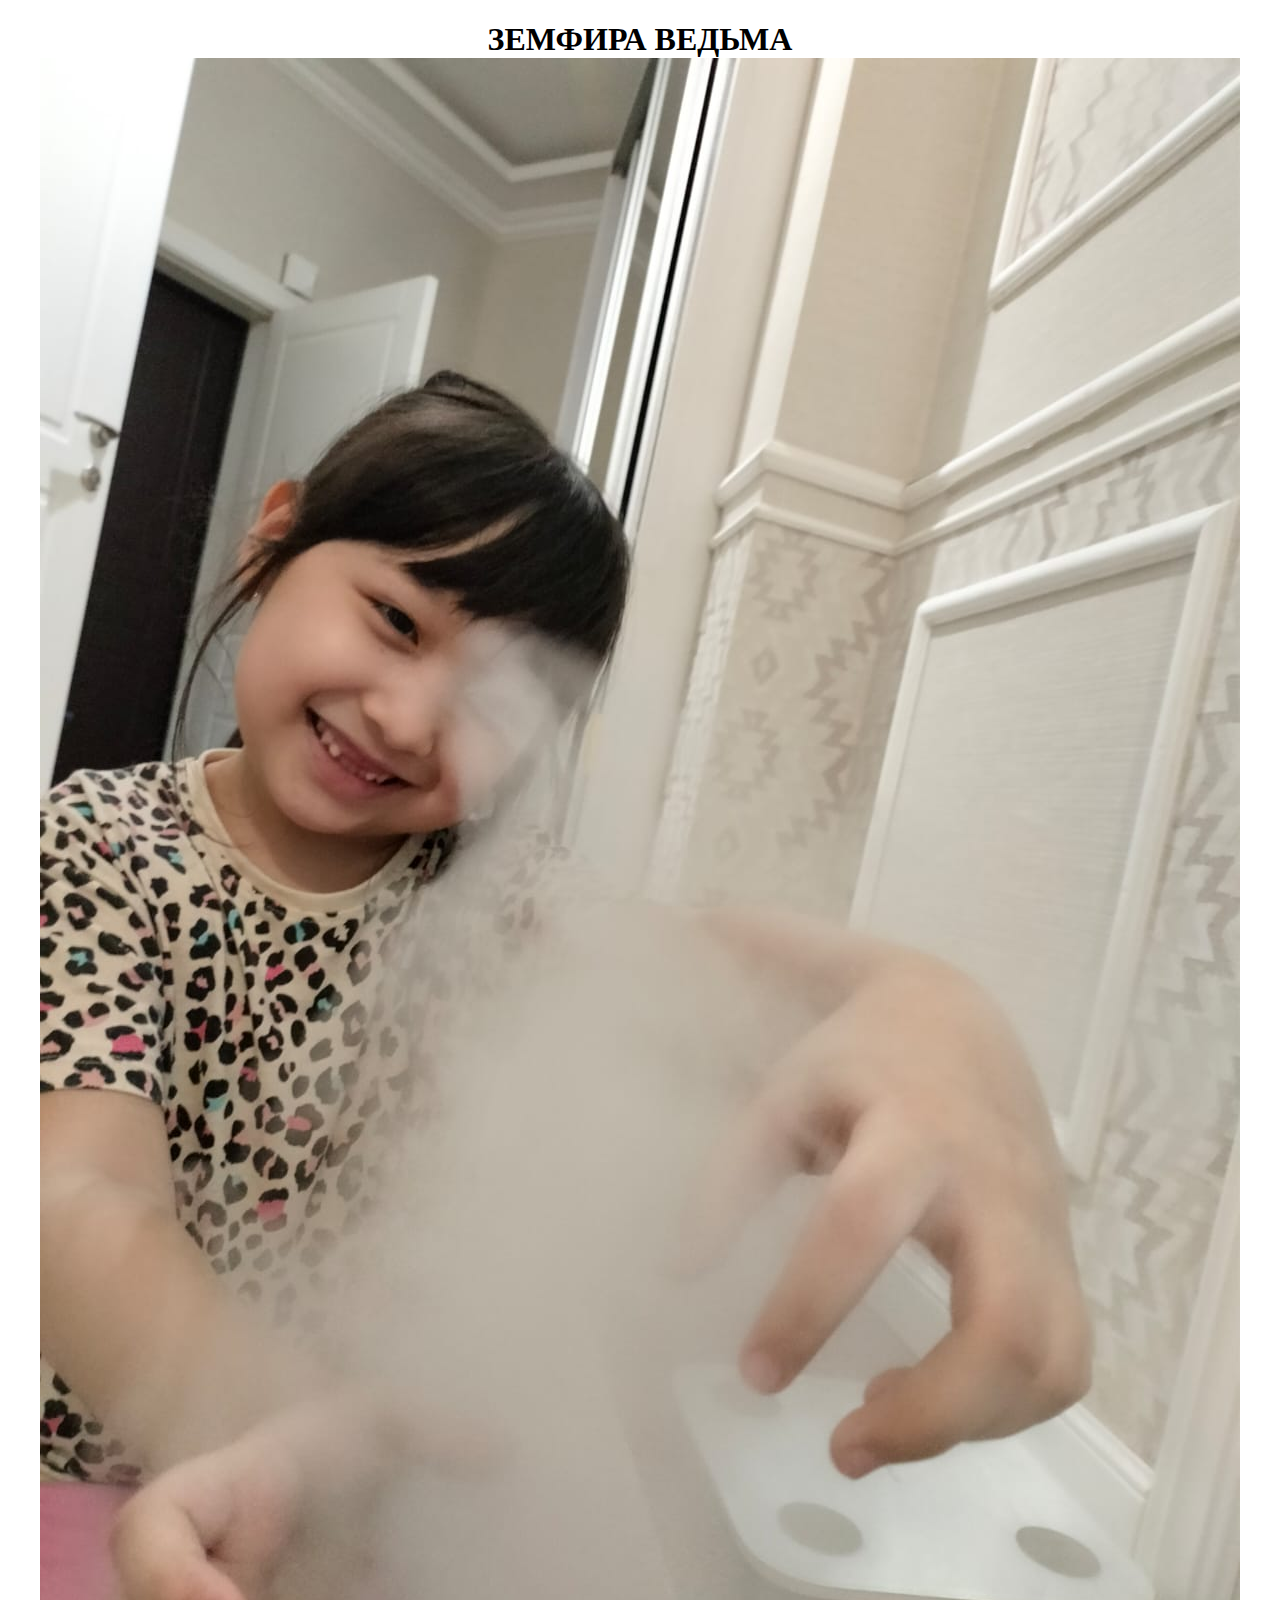
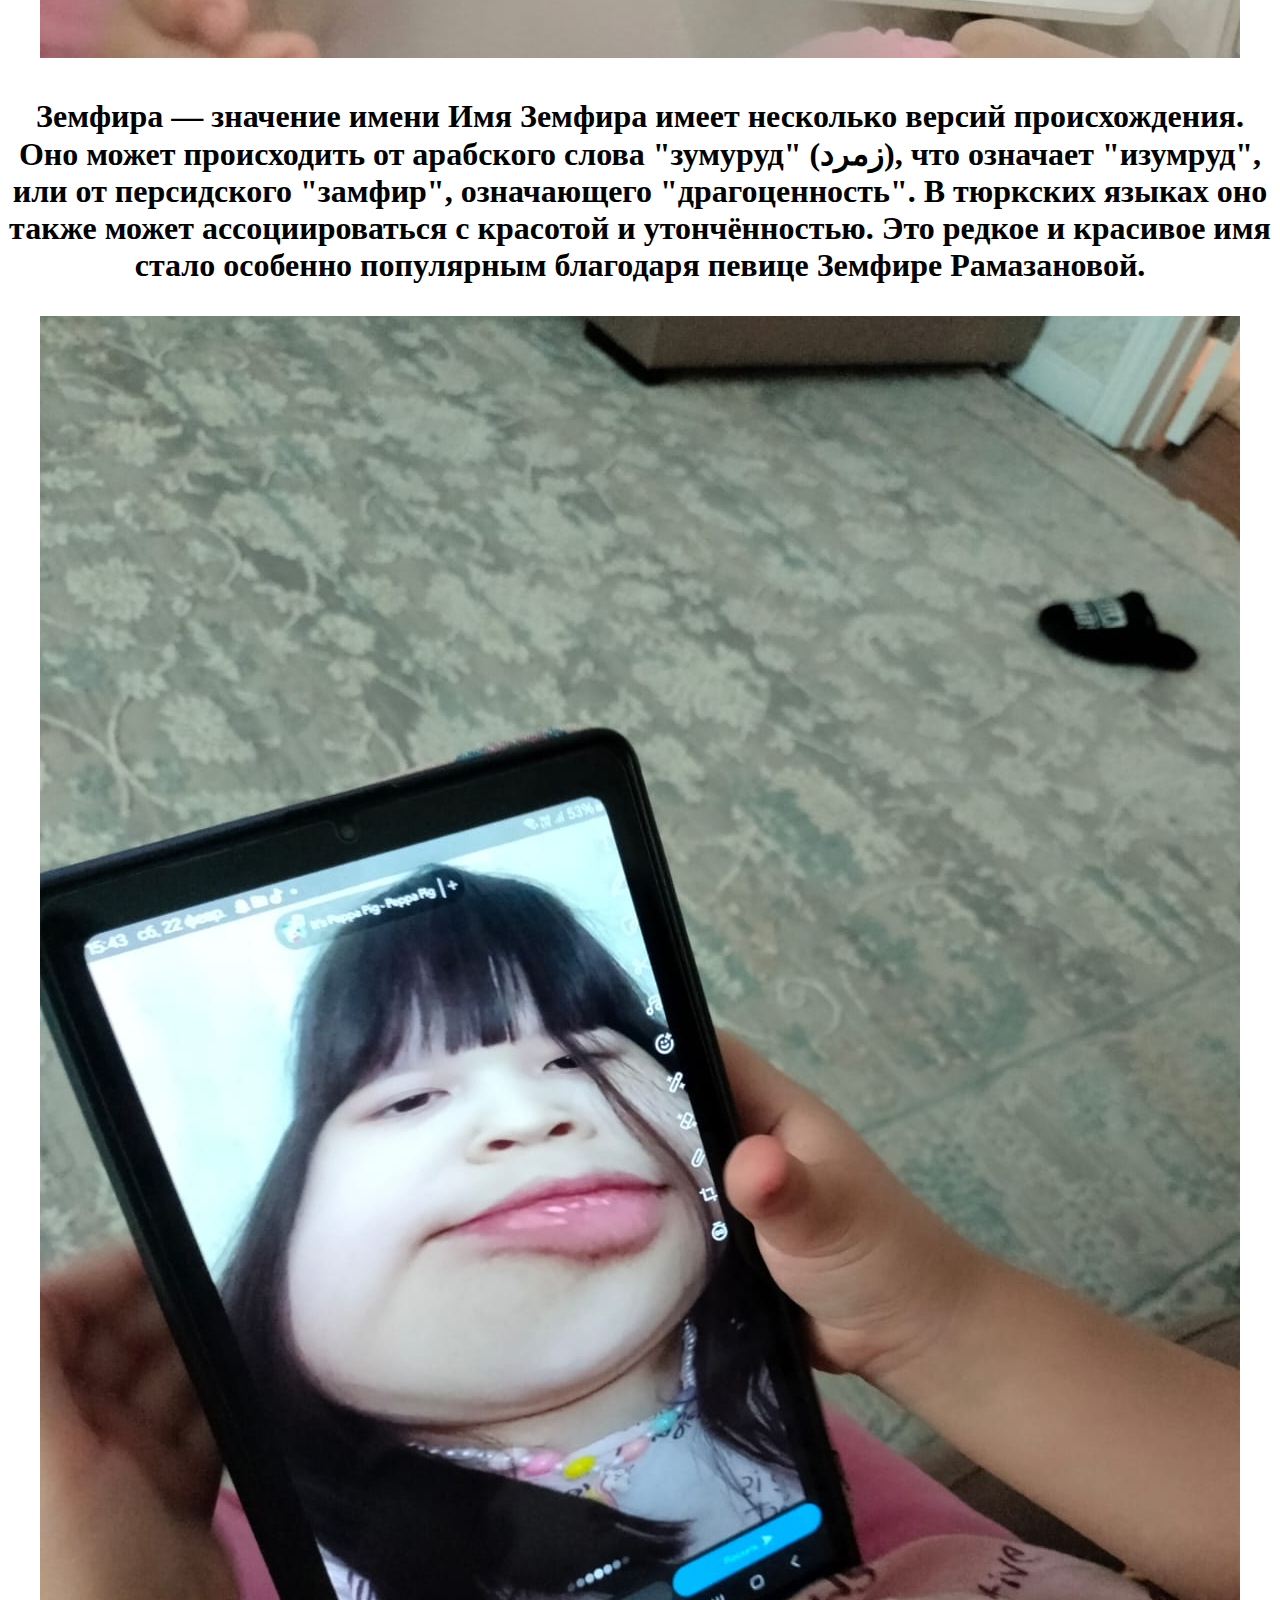
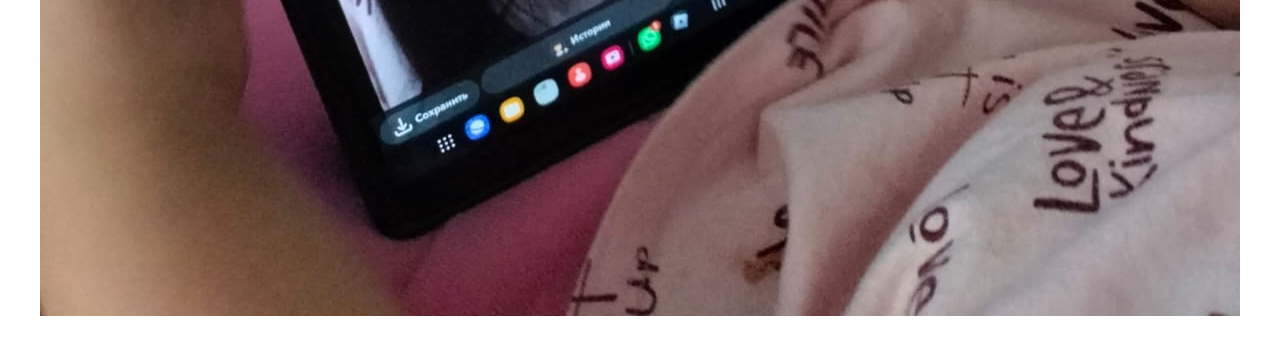
<file: index.html>
<!DOCTYPE html>
<html lang="en">
<head>
  <link rel="stylesheet"
  href="style.css">
  <meta charset="UTF-8" />
  <title>ZemZem</title>
</head>
<body>
  <center><h1>ЗЕМФИРА ВЕДЬМА
    <img src="zipok.jfif">
    <p>Земфира — значение имени

Имя Земфира имеет несколько версий происхождения. Оно может происходить от арабского слова "зумуруд" (زمرد), что означает "изумруд", или от персидского "замфир", означающего "драгоценность". В тюркских языках оно также может ассоциироваться с красотой и утончённостью.

Это редкое и красивое имя стало особенно популярным благодаря певице Земфире Рамазановой.</p>
     <img src="62c69418-4344-483e-8611-3ff65cd95009.jfif"></h1>
</body>
</html>
</file>
<file: style.css>
img{
	width: 30;
	height: auto;
}
</file>
